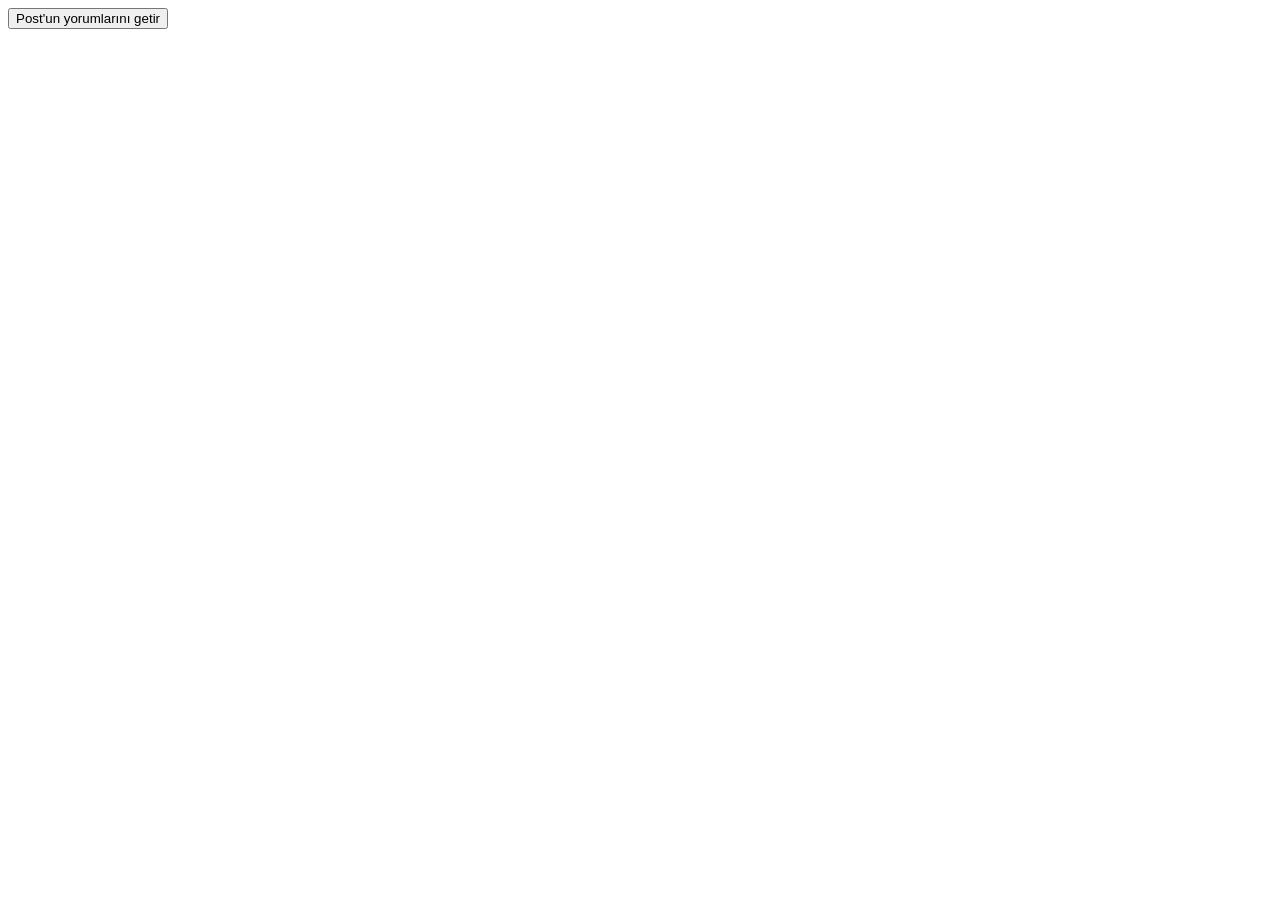
<file: Asenkron_Senkron/index.html>
<!DOCTYPE html>
<html lang="en">
<head>
    <meta charset="UTF-8">
    <meta name="viewport" content="width=device-width, initial-scale=1.0">
    <link rel="icon" href="data:,">
    <title>Document</title>
</head>
<body>
    <button id="button">Post'un yorumlarını getir</button>
    <script src="asyncAwait.js"></script>
</body>
</html>
</file>
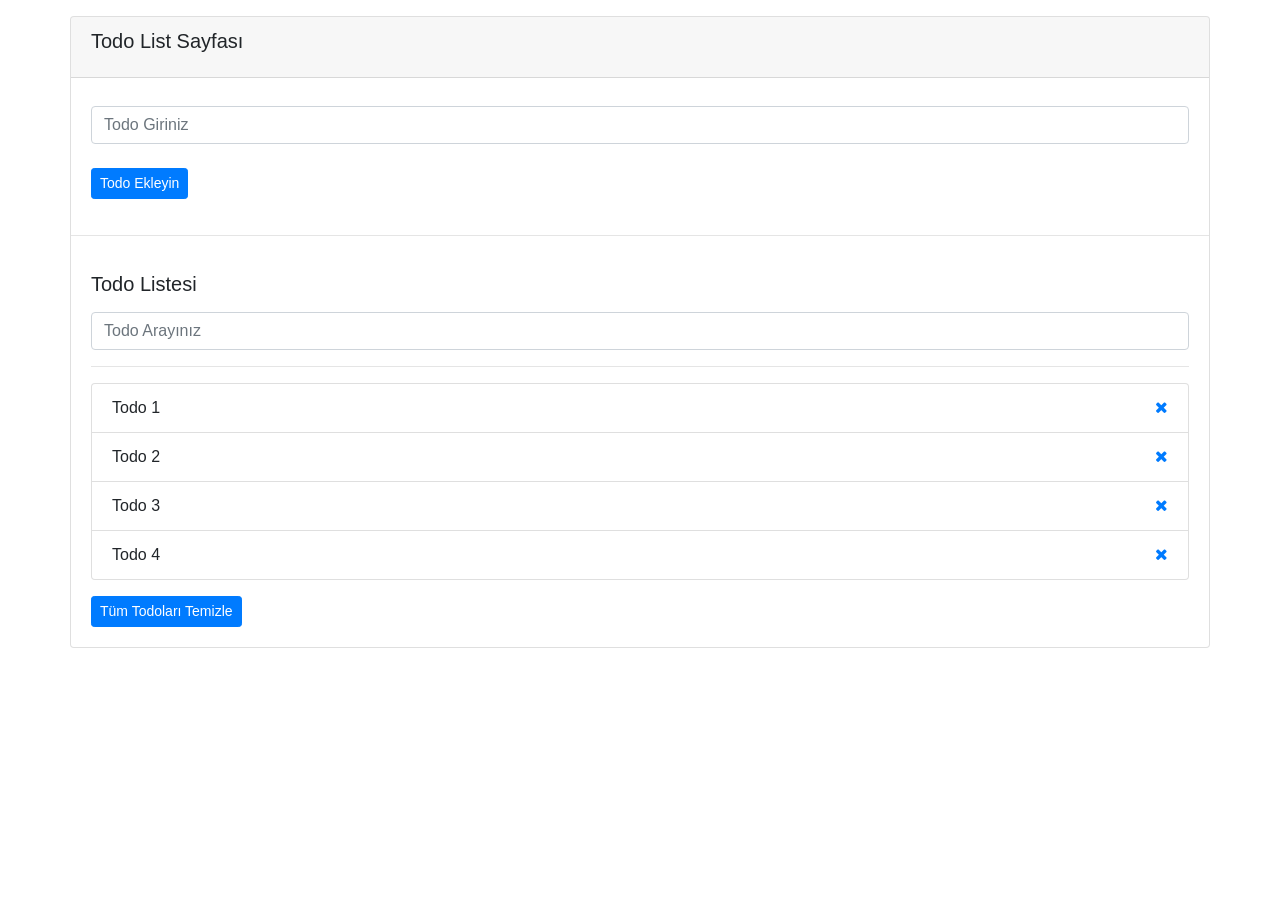
<file: BasitUygulamalar/index.html>
<!DOCTYPE html>
<html lang="en">
<head>
    <meta charset="UTF-8">
    <meta http-equiv="X-UA-Compatible" content="IE=edge">
    <meta name="viewport" content="width=device-width, initial-scale=1.0">
    <link rel="stylesheet" href="https://stackpath.bootstrapcdn.com/font-awesome/4.7.0/css/font-awesome.min.css">
    <link rel="stylesheet" href="https://maxcdn.bootstrapcdn.com/bootstrap/4.0.0/css/bootstrap.min.css" integrity="sha384-Gn5384xqQ1aoWXA+058RXPxPg6fy4IWvTNh0E263XmFcJlSAwiGgFAW/dAiS6JXm" crossorigin="anonymous">
    
    <title>Style Özelliği</title>
</head>
<body>

    <div class="container">
        <div class="row">
            <div class="card w-100 mt-3">
                <div class="card-header">
                    <h5 class="card-title">Todo List Sayfası </h5>
                </div>
                <div class="card-body">
                    <form id="todoAddForm mt-2">
                        <input type="text" class="form-control mt-2" id="todoName" aria-describedby="todo" placeholder="Todo Giriniz">
                    
                        <button id="todoAddButton" type="submit"  class="btn btn-primary mt-4 btn-sm">Todo Ekleyin</button>
                    </form>
                </div>

                <hr/>

                <div class="card-body">
                    <h5 class="card-title">Todo Listesi</h5>
                    <form name="form2" id="todoListForm">
                        <input id="todoSearch" type="text" class="form-control mt-3" placeholder="Todo Arayınız">
                        <hr/>
                    </form>

                    <ul class="list-group">
                        <li class="list-group-item d-flex justify-content-between">Todo 1
                            <a href="#" class="delete-item">
                                <i class="fa fa-remove"></i>
                            </a>
                        </li>
                      
                        <li class="list-group-item d-flex justify-content-between">Todo 2
                            <a href="#" class="delete-item">
                                <i class="fa fa-remove"></i>
                            </a>
                        </li>
                        <li class="list-group-item d-flex justify-content-between">Todo 3
                        <a href="#" class="delete-item">
                                <i class="fa fa-remove"></i>
                            </a>
                        </li>
                        <li class="list-group-item d-flex justify-content-between">Todo 4
                            <a href="#" class="delete-item">
                                <i class="fa fa-remove"></i>
                            </a>
                        </li>
                      </ul>

                      <a href="#"  id="todoClearButton"  class="btn btn-primary btn-sm mt-3">Tüm Todoları Temizle</a>
                </div>
            </div>
        </div>
    </div>
    



    <script src="https://code.jquery.com/jquery-3.2.1.slim.min.js" integrity="sha384-KJ3o2DKtIkvYIK3UENzmM7KCkRr/rE9/Qpg6aAZGJwFDMVNA/GpGFF93hXpG5KkN" crossorigin="anonymous"></script>
    <script src="https://cdnjs.cloudflare.com/ajax/libs/popper.js/1.12.9/umd/popper.min.js" integrity="sha384-ApNbgh9B+Y1QKtv3Rn7W3mgPxhU9K/ScQsAP7hUibX39j7fakFPskvXusvfa0b4Q" crossorigin="anonymous"></script>
    <script src="https://maxcdn.bootstrapcdn.com/bootstrap/4.0.0/js/bootstrap.min.js" integrity="sha384-JZR6Spejh4U02d8jOt6vLEHfe/JQGiRRSQQxSfFWpi1MquVdAyjUar5+76PVCmYl" crossorigin="anonymous"></script>
    <script src="app23.js"></script>
</body>
</html>
</file>
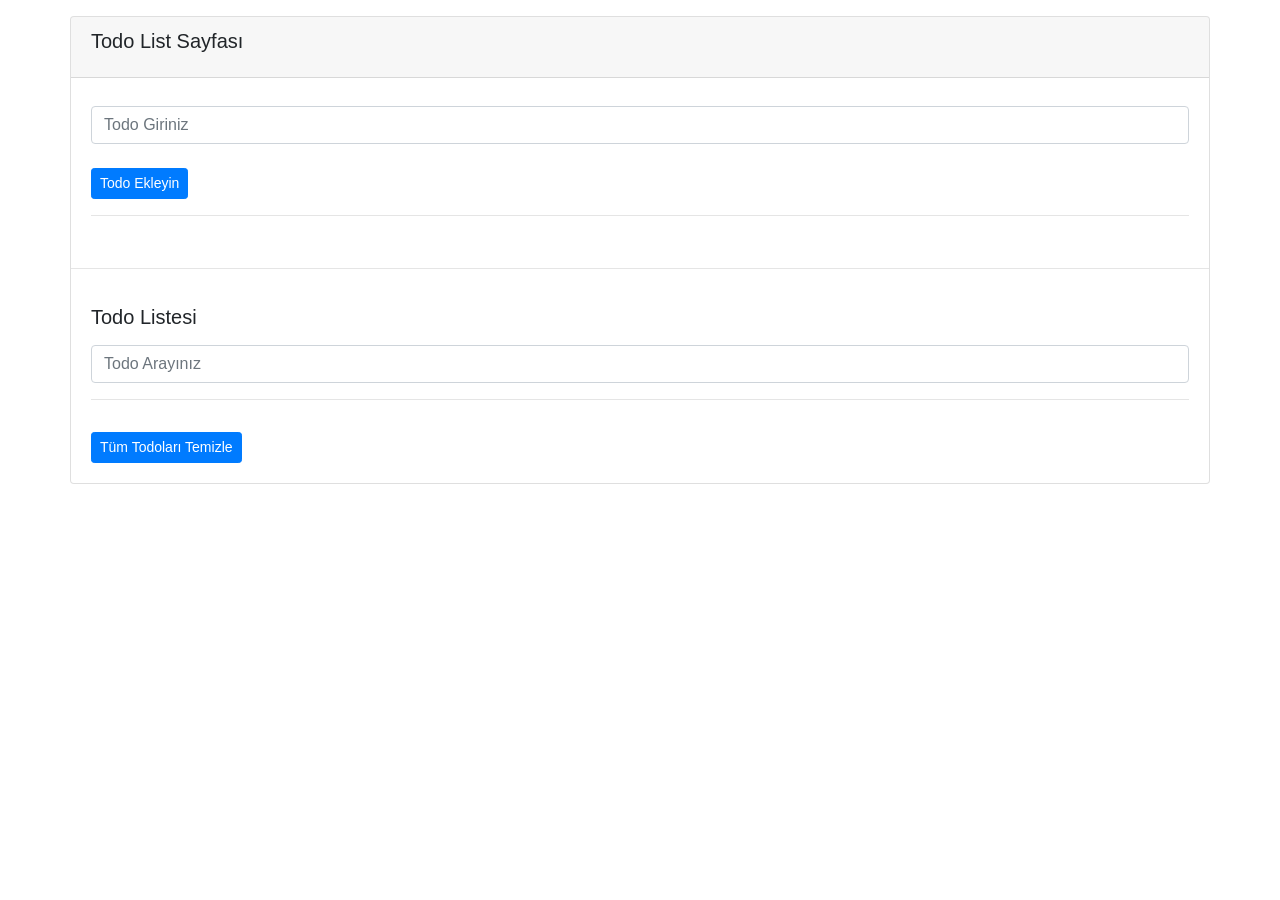
<file: ToDoListApp/index.html>
<!DOCTYPE html>
<html lang="en">
<head>
    <meta charset="UTF-8">
    <meta http-equiv="X-UA-Compatible" content="IE=edge">
    <meta name="viewport" content="width=device-width, initial-scale=1.0">
    <link rel="stylesheet" href="https://stackpath.bootstrapcdn.com/font-awesome/4.7.0/css/font-awesome.min.css">
    <link rel="stylesheet" href="https://maxcdn.bootstrapcdn.com/bootstrap/4.0.0/css/bootstrap.min.css" integrity="sha384-Gn5384xqQ1aoWXA+058RXPxPg6fy4IWvTNh0E263XmFcJlSAwiGgFAW/dAiS6JXm" crossorigin="anonymous">
    
    <title>İnput Eventlari</title>
</head>
<body>

    <div class="container">
        <div class="row">
            <div class="card w-100 mt-3">
                <div class="card-header">
                    <h5 class="card-title">Todo List Sayfası </h5>
                </div>
                <div class="card-body">
                    <form id="todoAddForm" class="mt-2">
                        <input type="text" class="form-control mt-2" id="todoName" aria-describedby="todo" placeholder="Todo Giriniz">
                    
                 <button id="todoAddButton" type="submit"  class="btn btn-primary mt-4 btn-sm">
                        Todo Ekleyin</button>
                    </form>

                    <hr>

                </div>
                
                <hr/>

                <div class="card-body">
                    <h5 class="card-title">Todo Listesi</h5>
                    <form name="form2" id="todoListForm">
                        <input id="todoSearch" type="text" class="form-control mt-3" placeholder="Todo Arayınız">
                        <hr/>
                    </form>

                    <ul class="list-group">
                        <!--
                        <li class="list-group-item d-flex justify-content-between">Todo 1
                            <a href="#" class="delete-item">
                                <i class="fa fa-remove"></i>
                            </a>
                        </li>
                      -->
                      </ul>

                      <a href="#"  id="clearButton"  class="btn btn-primary btn-sm mt-3">Tüm Todoları Temizle</a>
                </div>
            </div>
        </div>
    </div>
    


    <script src="https://code.jquery.com/jquery-3.2.1.slim.min.js" integrity="sha384-KJ3o2DKtIkvYIK3UENzmM7KCkRr/rE9/Qpg6aAZGJwFDMVNA/GpGFF93hXpG5KkN" crossorigin="anonymous"></script>
    <script src="https://cdnjs.cloudflare.com/ajax/libs/popper.js/1.12.9/umd/popper.min.js" integrity="sha384-ApNbgh9B+Y1QKtv3Rn7W3mgPxhU9K/ScQsAP7hUibX39j7fakFPskvXusvfa0b4Q" crossorigin="anonymous"></script>
    <script src="https://maxcdn.bootstrapcdn.com/bootstrap/4.0.0/js/bootstrap.min.js" integrity="sha384-JZR6Spejh4U02d8jOt6vLEHfe/JQGiRRSQQxSfFWpi1MquVdAyjUar5+76PVCmYl" crossorigin="anonymous"></script>
    <script src="app.js"></script>
</body>
</html>
</file>
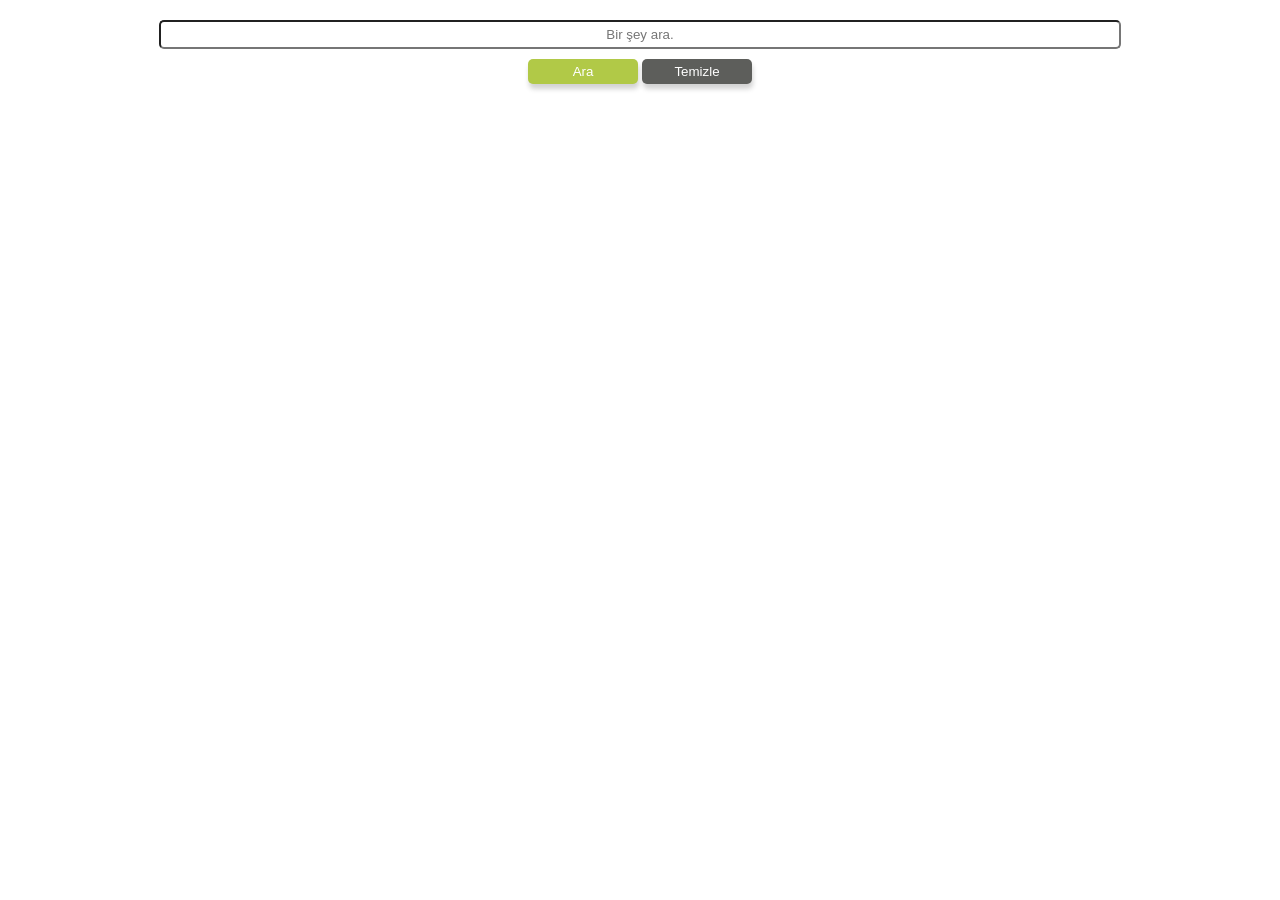
<file: örnekUyg1/index.html>
<!DOCTYPE html>
<html lang="en">
<head>
    <meta charset="UTF-8">
    <meta name="viewport" content="width=device-width, initial-scale=1.0">
    <link rel="stylesheet" href="style.css">
    <title>Arama Uygulaması</title>
</head>
<body>
    <div>

        <div class="form-wrapper">            
            <form id="form">
                <input id="searchInput" type="text" placeholder="Bir şey ara."/>

                <div class="button-wrapper">
                    <button id="searchButton">Ara</button>
                    <button id="clearButton">Temizle</button>
                </div>

            </form>
        </div>

        <div class="imageList-wrapper">
            <!--resimlerimizin görüneceği yer-->

        </div>

    </div>

    <script src="app.js"></script>
</body>
</html>
</file>
<file: örnekUyg1/style.css>
.form-wrapper{
    display: flex;
    margin: 20px 0px;
    flex-direction: column;
    width: 100%;
}
#form{
    display: flex;
    flex-direction: column;
    align-items: center;
}
#searchInput{
    width: 75%;
    padding: 5px;
    border-radius: 5px;
    text-align: center;
}
.button-wrapper{
    margin: 10px 0px;
}
#searchButton{
    width: 110px;
    border: none;
    border-radius: 5px;
    padding: 5px;
    background-color: #b1c947;
    color: white;
    box-shadow: 1px 5px 5px lightgray;
}
#clearButton{
    
    width: 110px;
    border-radius: 5px;
    border: none;
    padding: 5px;
    background-color: #5d5e5b;
    color: white;
    box-shadow: 1px 5px 5px lightgray;
}

.imageList-wrapper{
    
    justify-content: center;
    display: flex;
    flex-direction: row;
    flex-wrap: wrap;

}

.imageList-wrapper > .card{

    margin: 10px;    
    margin: 10px;
    border: 1px solid #5d5e5b;
    padding: 10px;
    border-radius: 5px;
    box-shadow: 3px 5px 8px gray;

}
</file>
